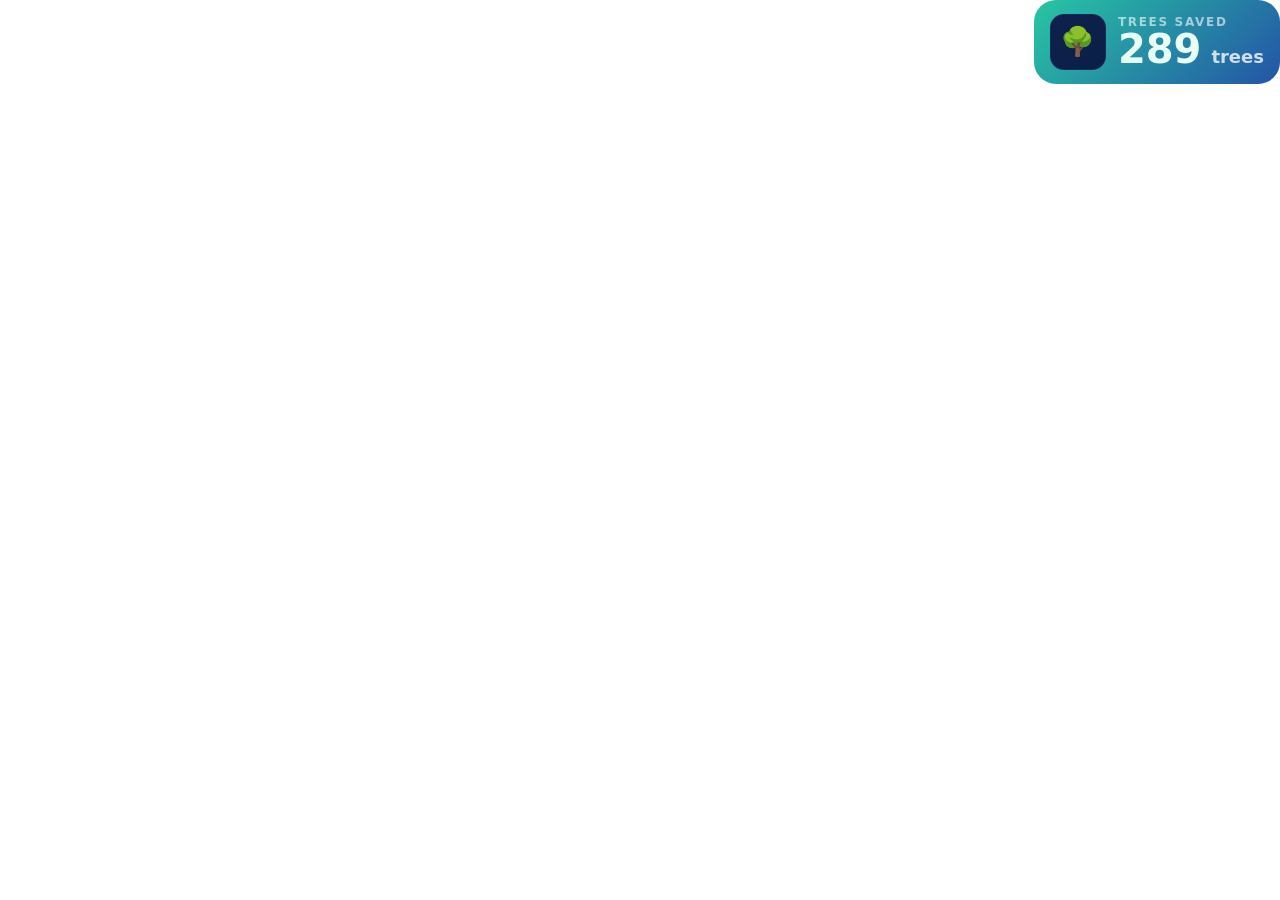
<file: index.html>
<!DOCTYPE html>
<html lang="en">
<head>
  <meta charset="UTF-8" />
  <meta name="viewport" content="width=device-width, initial-scale=1" />
  <title>Trees Saved – Header (No Space / No Shadow)</title>
  <style>
    :root{
      /* Colors from your gradient card setup */
      --bg: #ffffff;                /* page background */
      --text: #0f172a;
      --muted: #475569;
      --grad-start: #27c6a3;        /* teal */
      --grad-end:   #2454a6;        /* blue */
      --radius: 22px;
      --tile-radius: 14px;
      --tile-bg-1: #0e214e;
      --tile-bg-2: #0a1f46;

      --ink-strong: #e8fff6;
      --ink-muted:  rgba(255,255,255,0.78);
      --ink-subtle: rgba(255,255,255,0.6);
    }

    /* Remove ALL outer space */
    * { box-sizing: border-box; }
    html, body { margin: 0; padding: 0; background: var(--bg); color: var(--text); }
    body {
      font-family: Inter, ui-sans-serif, system-ui, -apple-system, Segoe UI, Roboto, "Helvetica Neue", Arial, "Noto Sans", "Liberation Sans", sans-serif;
    }

    /* Header bar: no space, no shadow, no border */
    .site-header {
      position: sticky; top: 0; z-index: 40;
      background: var(--bg);
      border: 0;
      box-shadow: none;            /* removed */
      margin: 0;                   /* no gaps */
    }

    .header-inner {
      max-width: none;             /* full width */
      margin: 0;
      padding: 0;                  /* removed inner padding */
      display: grid;
      grid-template-columns: 1fr auto;   /* just the stat on the right */
      align-items: stretch;
      gap: 0;                      /* no gaps */
    }

    /* Trees Saved card (right-aligned) */
    .stat-card {
      justify-self: end;
      display: grid;
      grid-template-columns: auto 1fr;
      align-items: center;
      gap: 12px;
      background: linear-gradient(135deg, var(--grad-start), var(--grad-end));
      border: none;
      border-radius: var(--radius);
      padding: 14px 16px;

      /* remove any visual elevation */
      box-shadow: none;            /* removed */
      margin: 0;                   /* ensure no external gap */
    }

    .logo-tile {
      background: linear-gradient(145deg, var(--tile-bg-1), var(--tile-bg-2));
      border-radius: var(--tile-radius);
      width: 56px;
      height: 56px;
      display: grid;
      place-items: center;
      border: 1px solid rgba(255,255,255,0.06);
      font-size: 28px;             /* emoji size */
      line-height: 1;

      box-shadow: none;            /* removed */
    }

    .stat-label {
      font-size: 12px;
      letter-spacing: 0.14em;
      text-transform: uppercase;
      color: var(--ink-subtle);
      font-weight: 700;
      margin: 0;
    }

    .stat-row {
      display: flex;
      align-items: baseline;
      gap: 10px;
      flex-wrap: wrap;
    }

    .stat-number {
      color: var(--ink-strong);
      font-weight: 900;
      font-size: clamp(26px, 4.6vw, 40px);
      line-height: 1;
      font-variant-numeric: tabular-nums;
      text-shadow: none;           /* ensure no shadow on text */
      margin: 0;
    }

    .stat-unit {
      color: var(--ink-muted);
      font-weight: 700;
      font-size: clamp(14px, 2vw, 18px);
      margin: 0;
    }

    /* Mobile: card stays full width on the right with no padding added */
    @media (max-width: 640px) {
      .header-inner { grid-template-columns: 1fr; }
      .stat-card { justify-self: stretch; border-radius: 18px; }
    }

    /* Reduced motion */
    @media (prefers-reduced-motion: reduce) {
      .countup-animated { animation: none !important; transition: none !important; }
    }
  </style>
</head>
<body>

  <header class="site-header" role="banner" aria-label="Trees saved header">
    <div class="header-inner">
      <!-- Only the stat box on the right -->
      <div class="stat-card" role="status" aria-live="polite" aria-label="Trees saved counter">
        <div class="logo-tile" aria-hidden="true">🌳</div>
        <div>
          <div class="stat-label">Trees Saved</div>
          <div class="stat-row">
            <div class="stat-number">
              <span id="treesCount" class="countup-animated"
                    data-target="300"
                    data-duration="1500"
                    data-suffix="">
                0
              </span>
            </div>
            <div class="stat-unit">trees</div>
          </div>
        </div>
      </div>
    </div>
  </header>

  <script>
    (function () {
      const el = document.getElementById('treesCount');
      if (!el) return;

      const prefersReduced =
        window.matchMedia && window.matchMedia('(prefers-reduced-motion: reduce)').matches;

      const target   = Number(el.getAttribute('data-target') || 300);
      const duration = prefersReduced ? 0 : Number(el.getAttribute('data-duration') || 1500);
      const suffix   = el.getAttribute('data-suffix') || '';

      const easeOutQuad = t => t * (2 - t);
      const format = n => n.toLocaleString(undefined);

      function countUp(node, to, ms) {
        if (ms <= 0) { node.textContent = format(to) + suffix; return; }
        const start = performance.now();

        function frame(now) {
          const t = Math.min(1, (now - start) / ms);
          const val = Math.round(to * easeOutQuad(t));
          node.textContent = format(val) + suffix;
          if (t < 1) requestAnimationFrame(frame);
          else node.textContent = format(to) + suffix;
        }
        requestAnimationFrame(frame);
      }

      countUp(el, target, duration);
    })();
  </script>

</body>
</html>
</file>
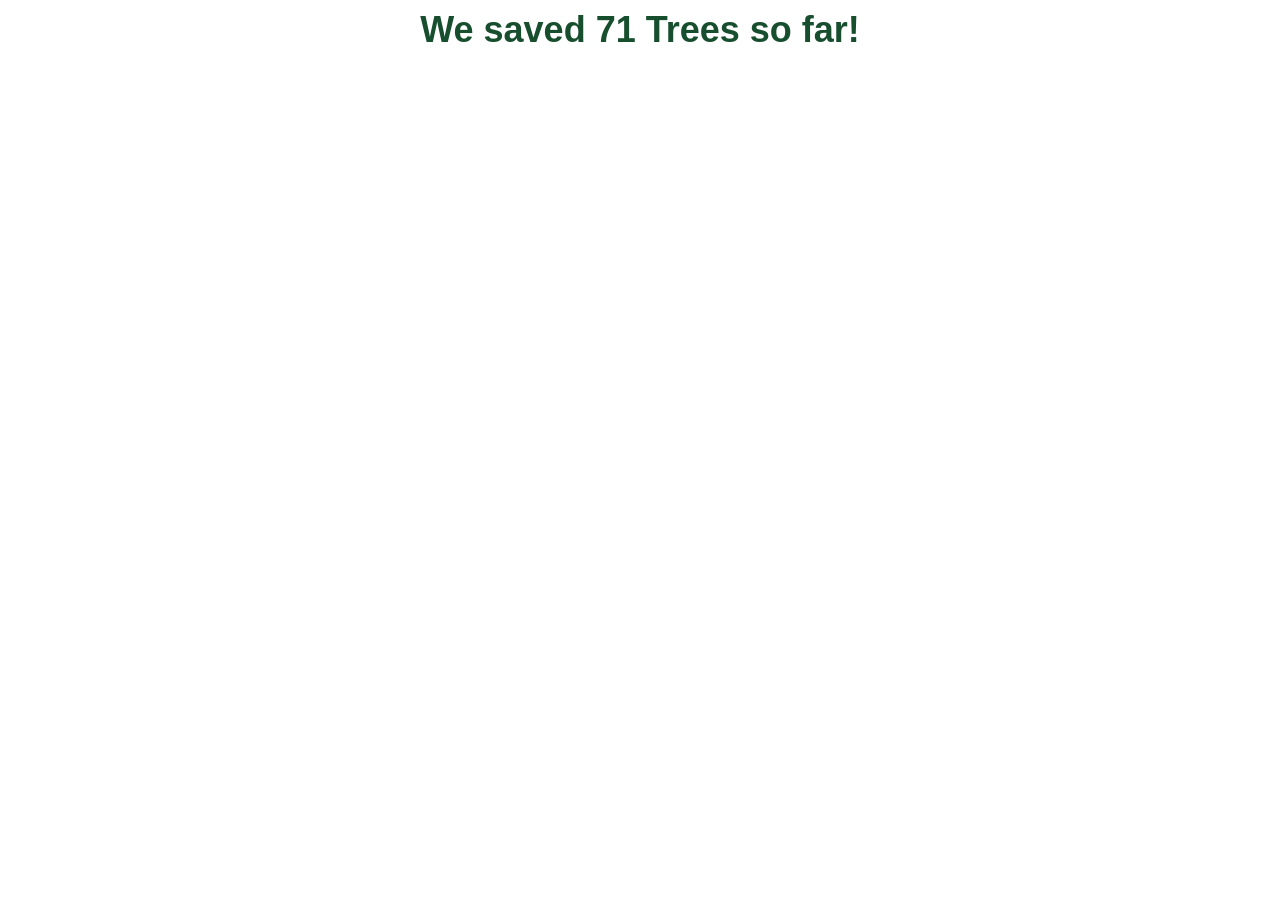
<file: Trees.html>
<!doctype html>
<html lang="en">
<head>
  <meta charset="utf-8"/><meta name="viewport" content="width=device-width,initial-scale=1"/>
  <title>Trees Saved Counter</title>
  <style>
    body{margin:0; font-family:'Segoe UI', Roboto, Arial, sans-serif;}
    #wrap{font-weight:700; font-size:36px; line-height:1.2; color:#174e2e; text-align:center; padding:8px 12px;}
  </style>
</head>
<body>
  <div id="wrap">We saved <span id="count" aria-live="polite">0</span> Trees so far!</div>
  <script>
    (function(){
      const targetValue = 100;     // ← change this number if needed
      const durationMs  = 1600;    // ← animation duration (ms)
      const locale      = 'en-CA'; // ← number formatting
      const el = document.getElementById('count');
      let start=null;
      function frame(ts){
        if(start===null) start=ts;
        const p=Math.min((ts-start)/durationMs,1);
        el.textContent=Math.round(p*targetValue).toLocaleString(locale);
        if(p<1) requestAnimationFrame(frame);
      }
      // Start when visible
      if('IntersectionObserver' in window){
        const io=new IntersectionObserver(es=>{
          if(es.some(e=>e.isIntersecting)){ requestAnimationFrame(frame); io.disconnect(); }
        }, {threshold:0.4});
        io.observe(document.getElementById('wrap'));
      } else {
        requestAnimationFrame(frame);
      }
    })();
  </script>
</body>
</html>
</file>
